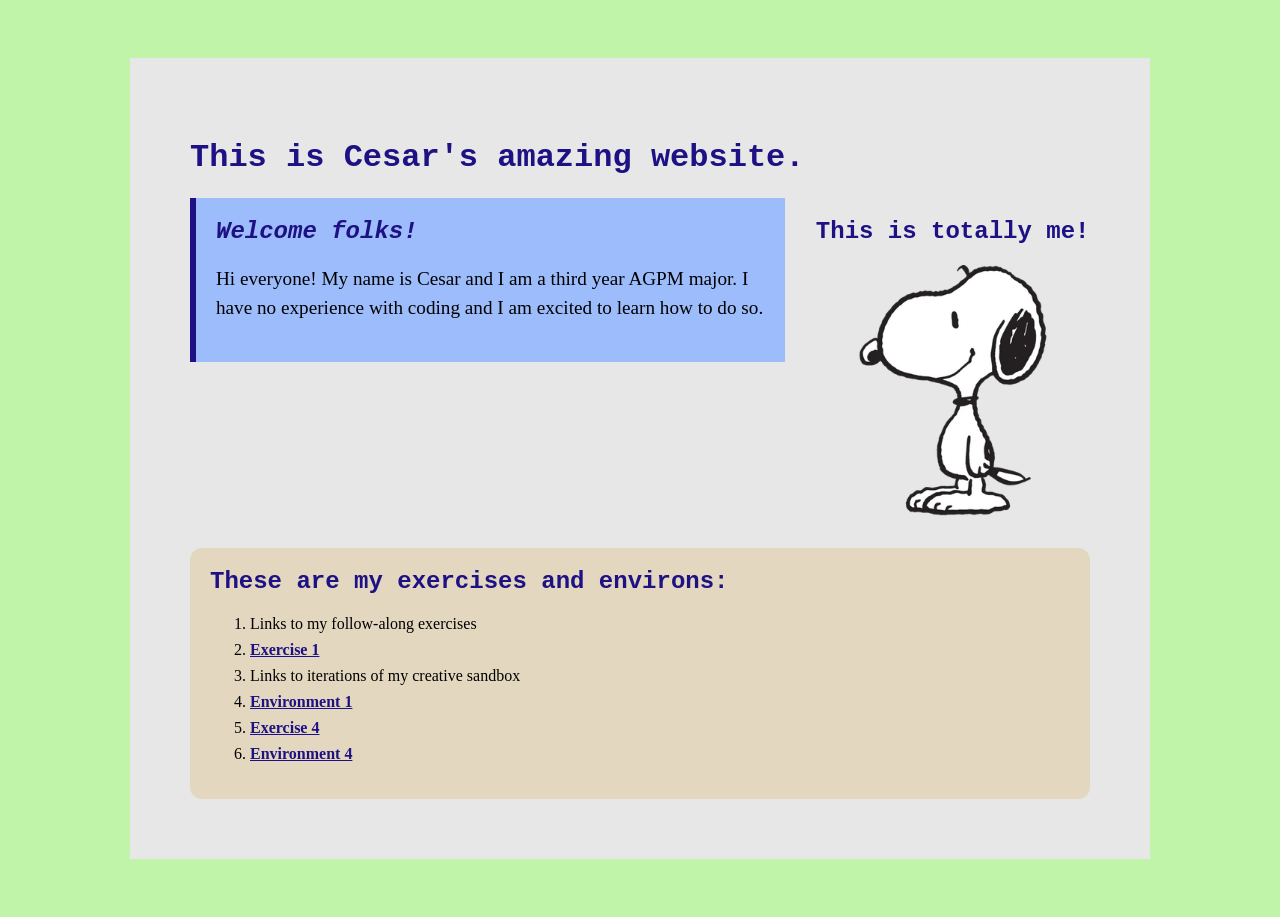
<file: index.html>
<!doctype html>
<html lang="en">
<head>
    <meta charset="utf-8">
    <title>Cesar's amazing ART101 Homepage</title>
    <link href="site.css" rel="stylesheet" type="text/css">
</head>
<body>
    <div id="page">
<h1>This is Cesar's amazing website.</h1>

<div class="top-section">
<div id="introduction">
<h2> Welcome folks!</h2>
 <p>Hi everyone! My name is Cesar and I am a third year AGPM major. I have no experience with 
    coding and I am excited to learn how to do so. 
</p>   
</div>


<div class="profile">
 <h2>This is totally me!</h2>
 <img src="snoopy_peanuts.png">   
</div>
  
</div>
<div class="navigation">
<h2>These are my exercises and environs:</h2>
<ol>
    <li>Links to my follow-along exercises</li>
    <li><a href= "exercises/ex01.html"> Exercise 1 </a></li>
    <li>Links to iterations of my creative sandbox</li>
    <li><a href= "environ/env01.html"> Environment 1 </a></li>
    <li><a href= "exercises/lab04.html"> Exercise 4 </a></li>
     <li><a href= "environ/env04.html"> Environment 4 </a></li>
</ol>    
</div>


    </div>
</body>
</html>
</file>
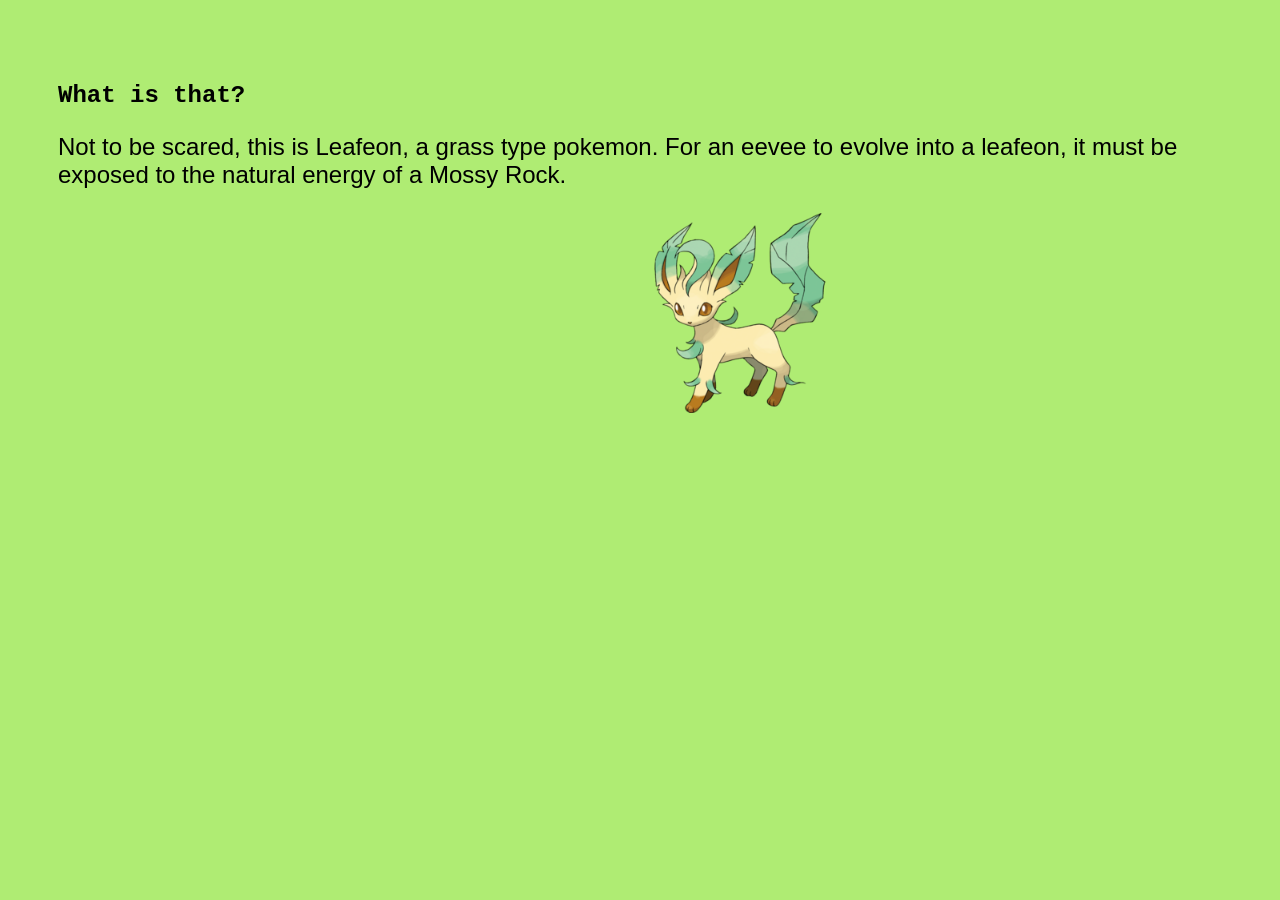
<file: environ/env01.html>
<!doctype html>
<html lang="en">
<head>
    <meta charset="utf-8">
    <title>Environment 01</title>
    <link href="env.css" rel="stylesheet" type="text/css">
</head>
<body>
<h3>What is that?</h3>

<p> Not to be scared, this is Leafeon, a grass type pokemon. For an eevee to evolve into a leafeon,
it must be exposed to the natural energy of a Mossy Rock.</p>

<img src="leafeon.png">

</body>
</html>
</file>
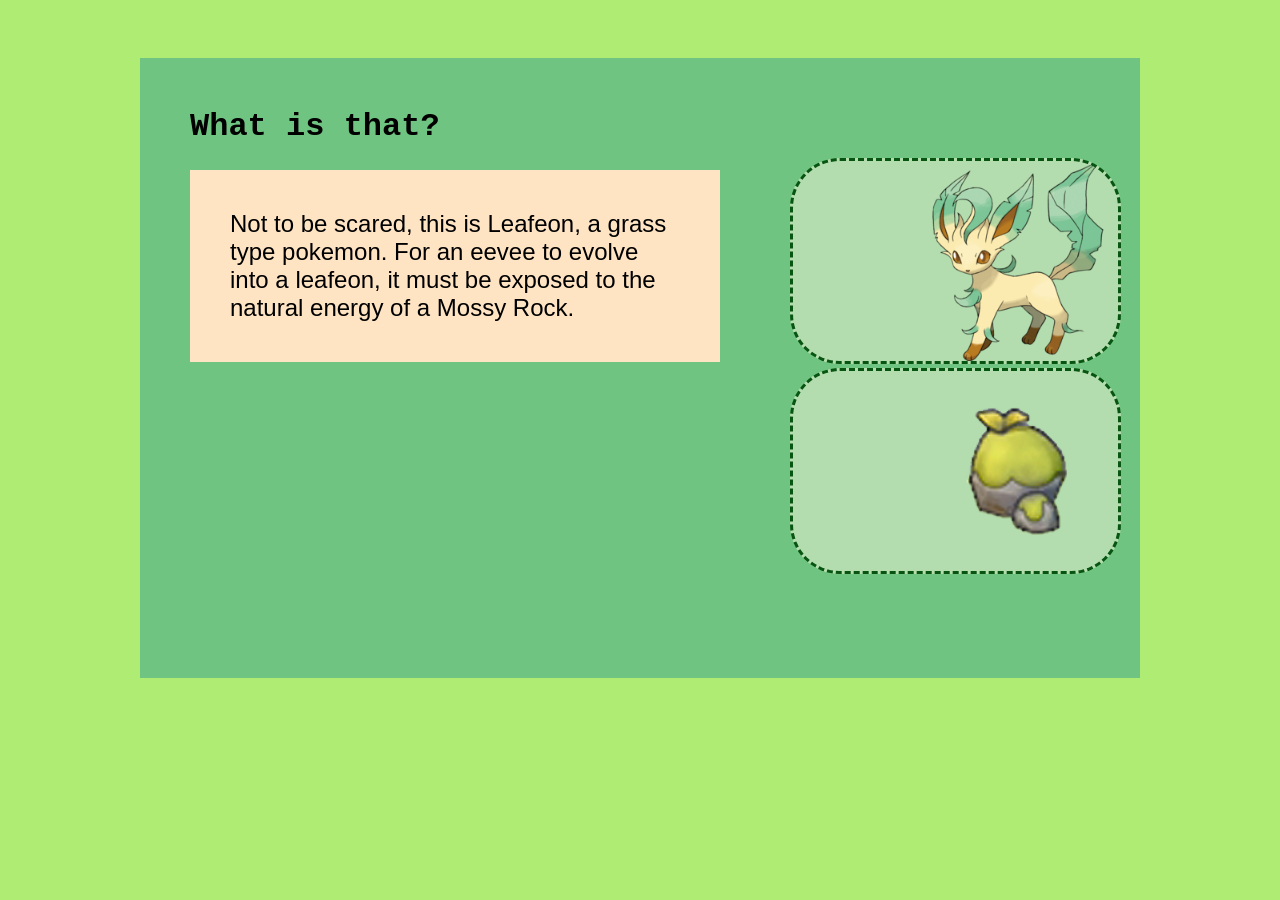
<file: environ/env02.html>
<!doctype html>
<html lang="en">
<head>
    <meta charset="utf-8">
    <title>Environment 01</title>
    <link href="env02.css" rel="stylesheet" type="text/css">
</head>
<body>
<div class="environment02">
<div id="main-zone">
<h3>What is that?</h3>


<p> Not to be scared, this is Leafeon, a grass type pokemon. For an eevee to evolve into a leafeon,
it must be exposed to the natural energy of a Mossy Rock.</p>    
</div>


<div id="below-zone">
<img src="leafeon.png">
<img src="mossystone.png">     
</div>    
</div>


    
   



</body>
</html>
</file>
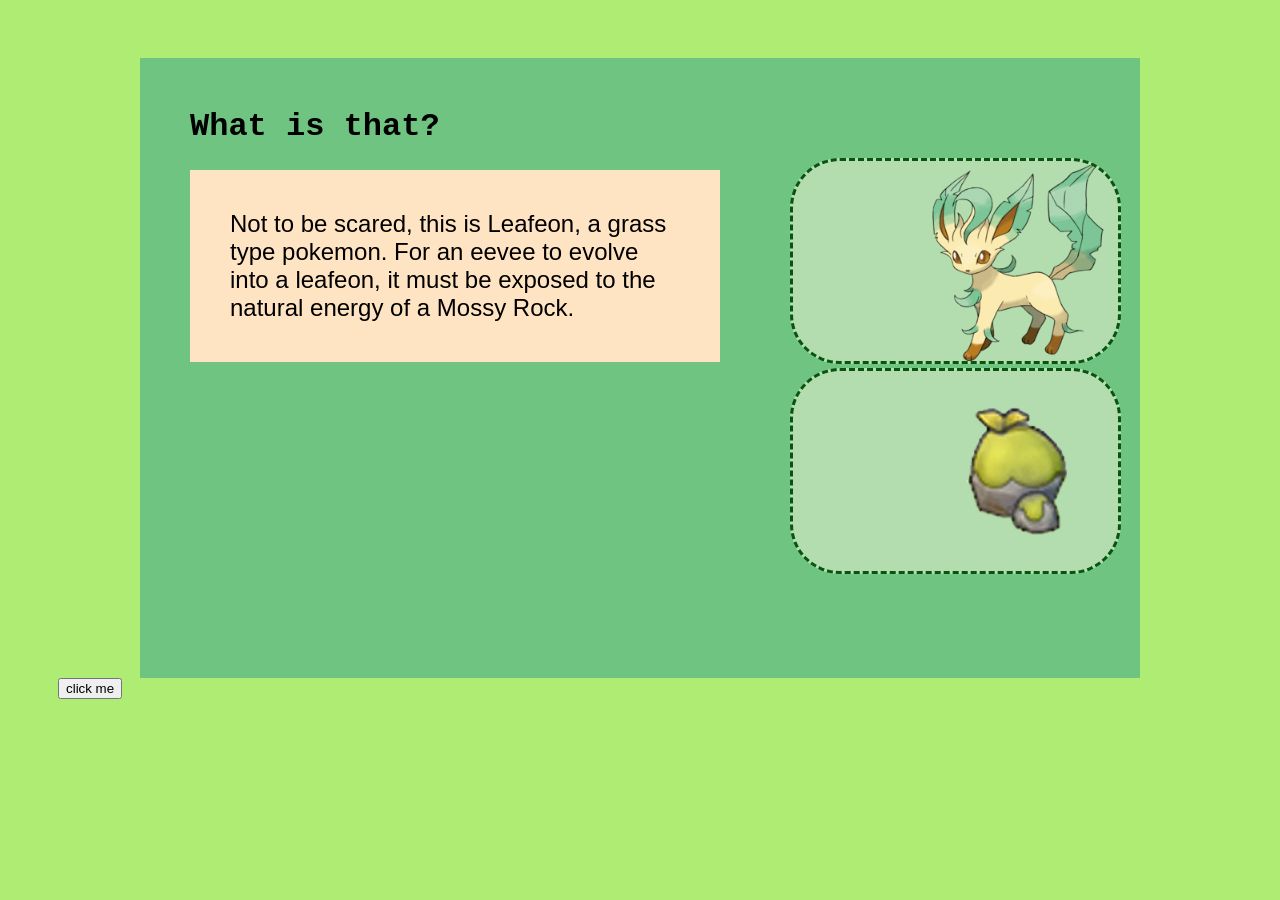
<file: environ/env03.html>
<!doctype html>
<html lang="en">
<head>
    <meta charset="utf-8">
    <title>Environment 01</title>
    <link href="env03.css" rel="stylesheet" type="text/css">
    <script src="https://code.jquery.com/jquery-3.7.1.min.js"></script> 
<script src="env03.js" defer></script>
</head>
<body>
<div class="environment02">
<div id="main-zone">
<h3>What is that?</h3>


<p> Not to be scared, this is Leafeon, a grass type pokemon. For an eevee to evolve into a leafeon,
it must be exposed to the natural energy of a Mossy Rock.</p>    
</div>


<div id="below-zone">
<img src="leafeon.png">
<img src="mossystone.png">     
</div>    
</div>


<button id="background-button">click me</button>
<div id="output"></div>



    
   



</body>
</html>
</file>
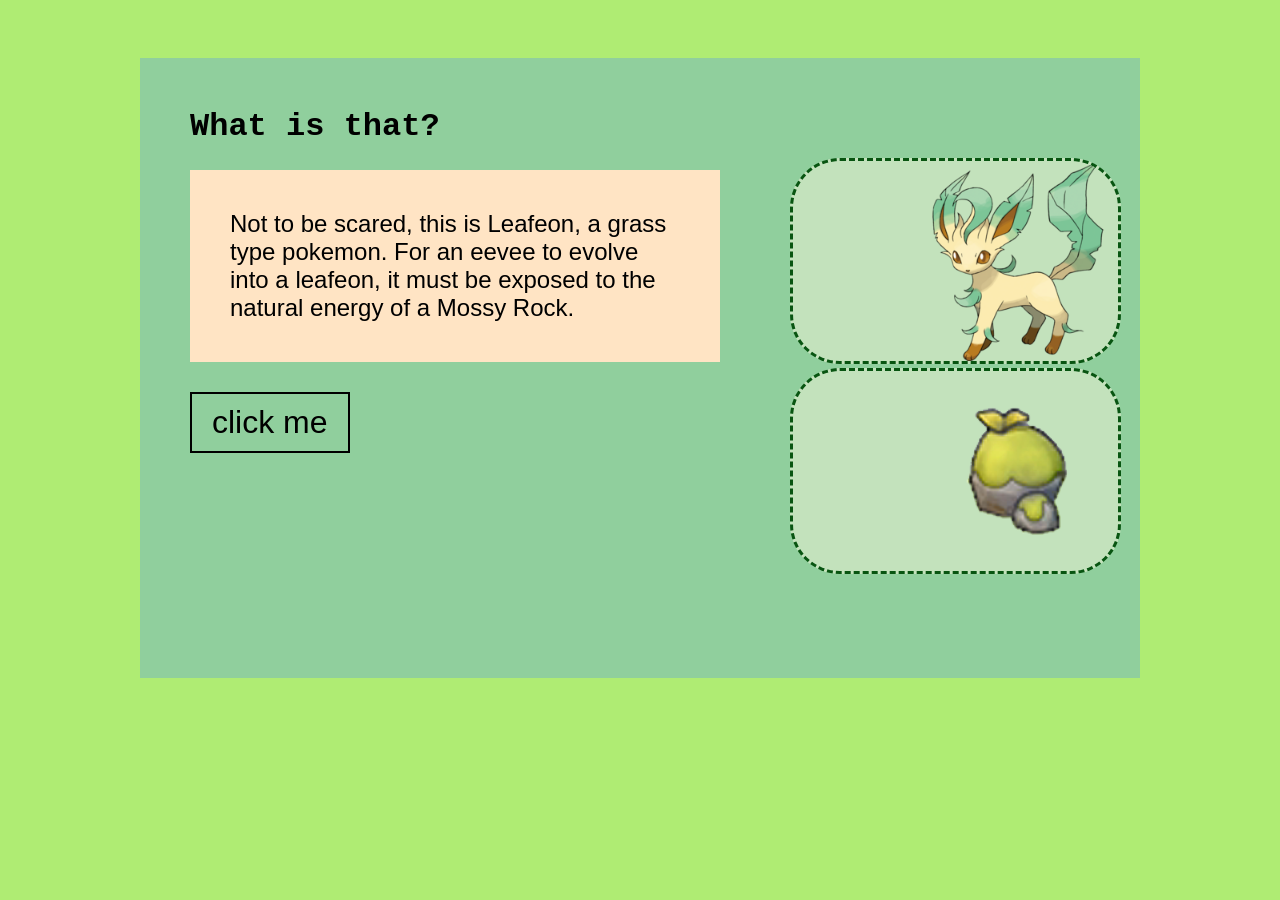
<file: environ/env04.html>
<!doctype html>
<html lang="en">
<head>
    <meta charset="utf-8">
    <title>Environment 01</title>
    <link href="env04.css" rel="stylesheet" type="text/css">
    <script src="https://code.jquery.com/jquery-3.7.1.min.js"></script> 
<script src="env04.js" defer></script>
</head>
<body>
<div class="environment02">
<div id="main-zone">
<h3>What is that?</h3>

<p> Not to be scared, this is Leafeon, a grass type pokemon. For an eevee to evolve into a leafeon,
it must be exposed to the natural energy of a Mossy Rock.</p>  
<button id="background-button">click me</button>  
</div>

<div id="below-zone">
<img src="leafeon.png">
<img src="mossystone.png">     
</div>    
</div>


<div id="output"></div>


</body>
</html>
</file>
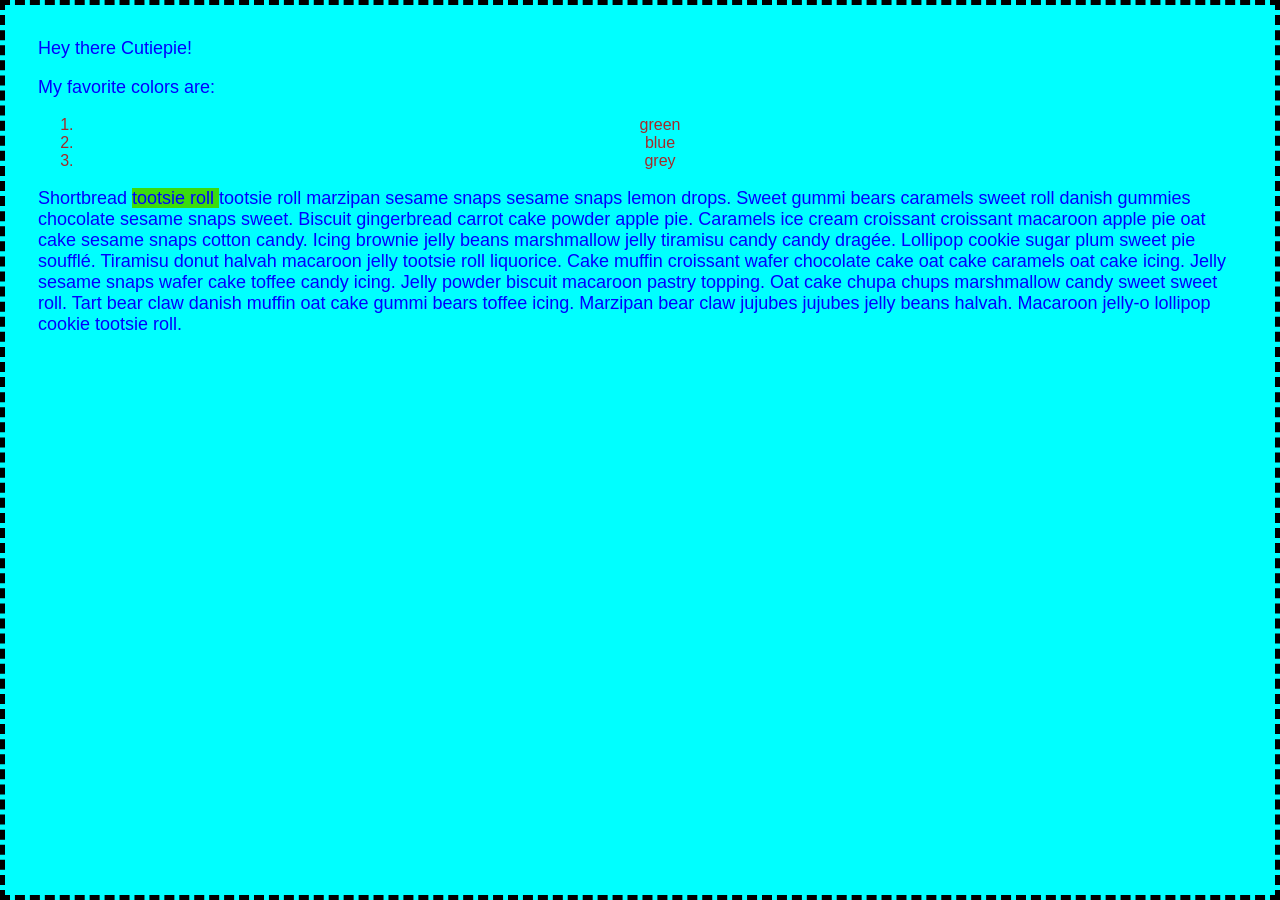
<file: exercises/ex02.html>
<html>

<head>
<title>My perfect page</title>

<link href="ex02.css" rel="stylesheet" type="text/css">
</head>

<body>
  <p>Hey there Cutiepie!</p>
  <p>My favorite colors are:</p>

    <ol>
        <li>green</li>
        <li>blue</li>
        <li>grey</li>

    </ol>
<p>Shortbread <span class="highlight_01"> tootsie roll </span>tootsie roll marzipan sesame snaps sesame snaps lemon drops. 
  Sweet gummi bears caramels sweet roll danish gummies chocolate sesame snaps sweet. Biscuit gingerbread carrot cake powder apple pie. Caramels ice cream croissant croissant macaroon apple pie oat cake sesame snaps cotton candy. Icing brownie jelly beans marshmallow jelly tiramisu candy candy dragée. Lollipop cookie sugar plum sweet pie soufflé. 
  Tiramisu donut halvah macaroon jelly tootsie roll liquorice. Cake muffin croissant wafer chocolate cake oat cake caramels oat cake icing. Jelly sesame snaps wafer cake toffee candy icing. Jelly powder biscuit macaroon pastry topping. Oat cake chupa chups marshmallow candy sweet sweet roll. 
  Tart bear claw danish muffin oat cake gummi bears toffee icing. Marzipan bear claw jujubes jujubes jelly beans halvah. Macaroon jelly-o lollipop cookie tootsie roll.
</p>
</body>


</html>
</file>
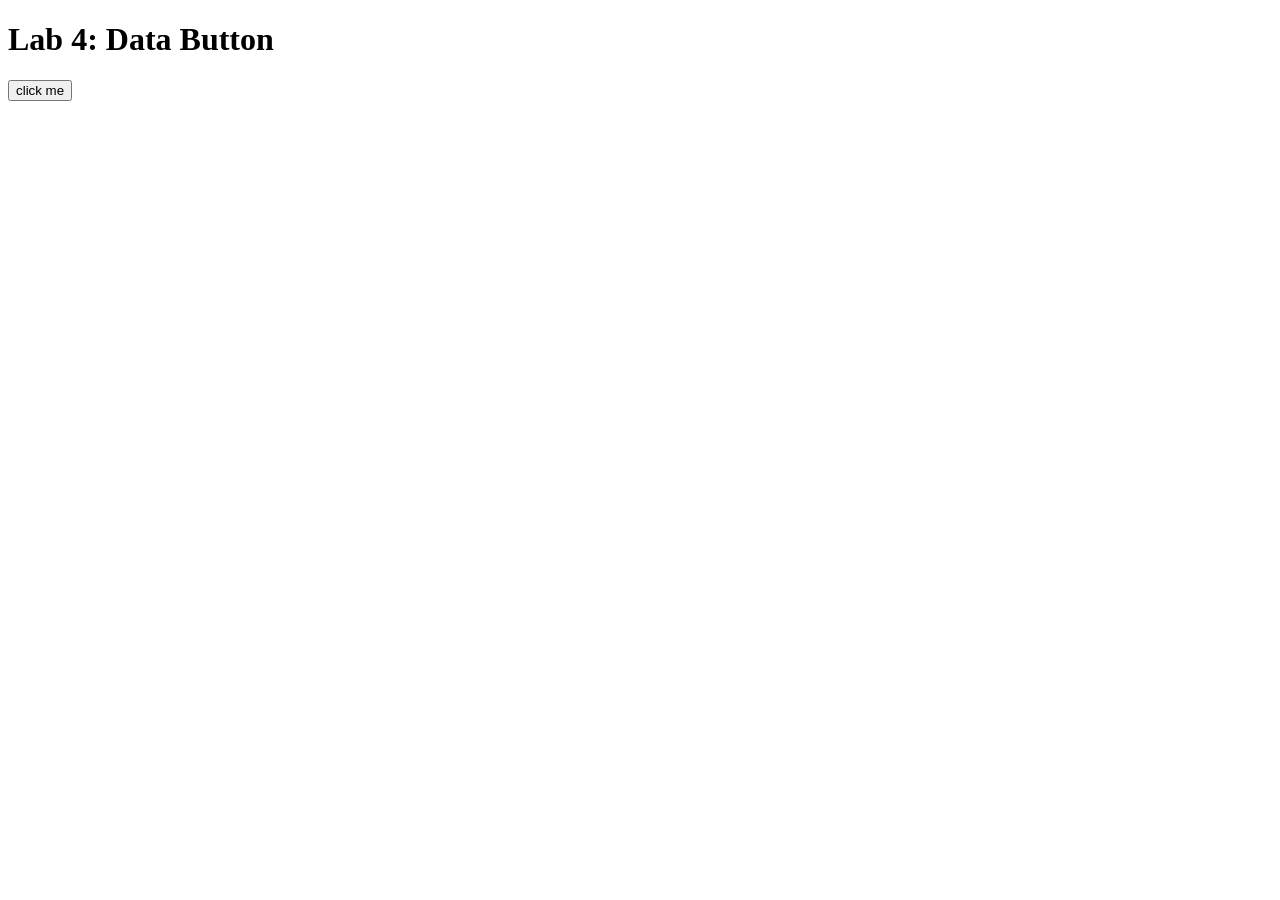
<file: exercises/lab04.html>
<!DOCTYPE html>
<html lang="en">

<head>
    <!-- All techy stuff goes here, inside HEAD -->
    <meta charset="UTF-8">
    <meta name="viewport" content="width=device-width, initial-scale=1.0">

    <!-- Overall title of your page -->
    <title>Lab 4</title>

    <!-- jQuery library -->
    <script src="https://code.jquery.com/jquery-3.7.1.min.js"></script>

    <!-- Link to external JavaScript file -->
    <script src="lab04.js" defer></script>
</head>

<body>
    <!-- Main content goes here, inside BODY -->
    <h1>Lab 4: Data Button</h1>

    <button id="needy-button">click me</button>

    <div id="output"></div>
</body>

</html>
</file>
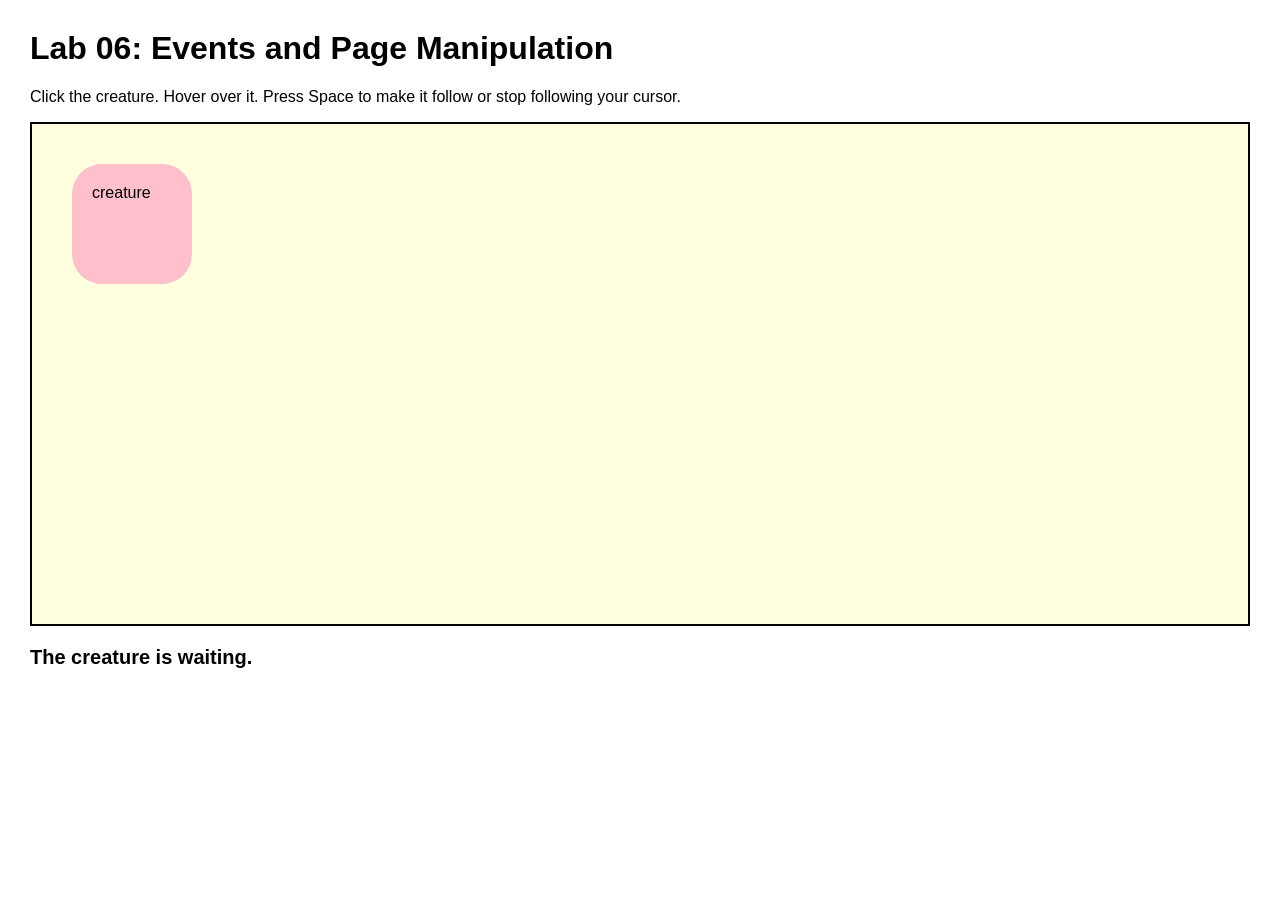
<file: exercises/lab06.html>
<!DOCTYPE html>
<html lang="en">

<head>
  <!-- All techy stuff goes here, inside HEAD -->
  <meta charset="UTF-8">
  <meta name="viewport" content="width=device-width, initial-scale=1.0">

  <!-- Overall title of your page -->
  <title>Lab 06</title>

  <!-- Link to external CSS file -->
  <link rel="stylesheet" href="lab06.css">

  <!-- jQuery library -->
  <script src="https://code.jquery.com/jquery-3.7.1.min.js"></script>

  <!-- Link to external JavaScript file -->
  <script src="lab06.js" defer></script>
</head>

<body>
  <!-- Main content goes here, inside BODY -->

  <h1>Lab 06: Events and Page Manipulation</h1>

  <p>
    Click the creature. Hover over it. Press Space to make it follow or stop following your cursor.
  </p>

  <div id="scene">
    <div id="creature">
      creature
      <div id="thought">I feel your cursor nearby...</div>
    </div>
  </div>

  <p id="status">The creature is waiting.</p>

</body>

</html>
</file>
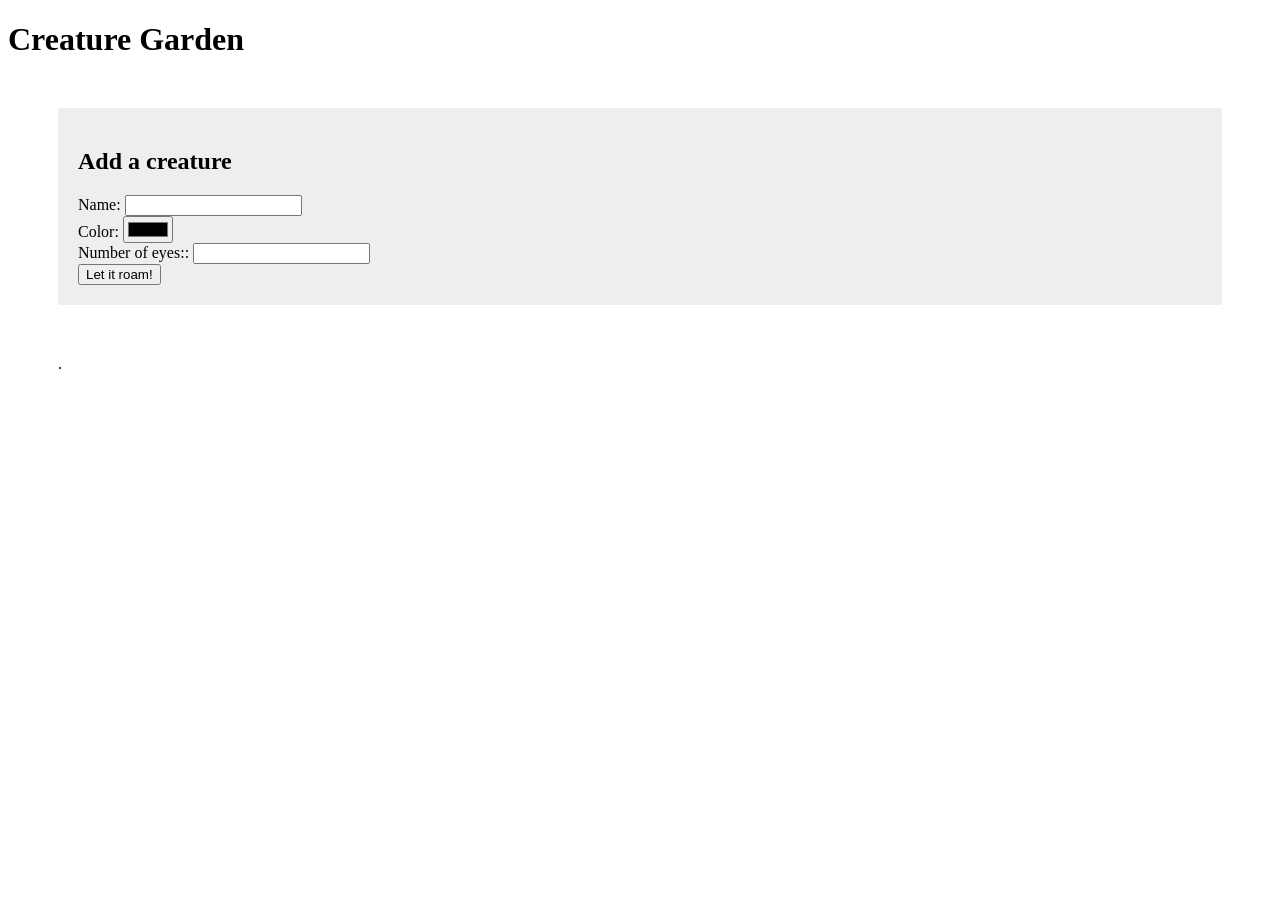
<file: garden/creature.html>
<!DOCTYPE html>
<html lang="en">

<head>
  <!-- All techy stuff goes here, inside HEAD -->
  <meta charset="UTF-8">
  <meta name="viewport" content="width=device-width, initial-scale=1.0">
  <!-- Overall title of your page -->
  <title>Creature Garden</title>
  <!-- Link to external CSS file -->
  <link rel="stylesheet" href="creature.css">
  <!-- jQuery library -->
  <script src="https://code.jquery.com/jquery-3.7.1.min.js"></script>
  <!-- Link to external JavaScript file -->
  <script src="creature.js" DEFER></script>
</head>

<body>
<h1>Creature Garden</h1>

  <!-- form for creating creatures--->
  <div id="creature-form">
     <h2>Add a creature</h2>
     <div>Name: <input id="crName" type="text" maxlength="10"> </div>
     <div>Color: <input id="crColor" type="color"> </div>
     <div>Number of eyes:: <input id="crEyesNum" type="number" max="5"></div>
     <button id="add-creature">Let it roam!</button>
  </div>

  <!-- div for outputing creatures--->
  <div id="creature-list">.</div>
 
</body>
</html>
</file>
<file: site.css>
body {
    background: #c0f5a9;
    padding: 50px;
}
h1,
h2,
h3 {
    color: #1d1184;
    font-family: 'Courier New', Courier, monospace;
}

img {
    width: 200px;
}
#page {
    max-width: 900px;
    margin: 0 auto 0 auto;
    background: rgb(231, 231, 231);
    padding: 60px;
}
#introduction {
    max-width: 900px;
    margin: 0 auto 0 auto;
    background:#59cdff
}

.top-section {
    display: flex;
    gap: 30px;
    align-items: flex-start;
    margin: 0 0 25px 0;
}

#introduction {
    background: #9dbcfb;
    padding: 20px;
    border-left: 6px solid #1d1184;
    flex: 2;
}

#introduction h2 {
    font-style: italic;
    margin-top: 0;
}

#introduction p {
    font-size: 120%;
    line-height: 1.5;
}

.profile {
    text-align: center;
    flex: 1;
}

.profile img {
    width: 220px;
    border-radius: 12px;
}

.profile p {
    font-size: 90%;
    background-color: beige;
}

.navigation {
    background: #e3d7bf;
    padding: 20px;
    border-radius: 12px;
}

.navigation h2 {
    margin-top: 0;
}

.navigation li {
    margin-bottom: 8px;
}

.navigation a {
    color: #1d1184;
    font-weight: bold;
}
</file>
<file: environ/env.css>
body {
    background: #afec73;
    padding: 50px;
}
h3 {
    font-size: x-large; font-family:'Courier New', Courier, monospace;
}
p {
    color: #000000;
    font-family:'Gill Sans', 'Gill Sans MT', Calibri, 'Trebuchet MS', sans-serif; font-size: x-large;
}

img {
    width: 200px; padding-left: 50%;
}
</file>
<file: environ/env02.css>
body {
    background: #afec73;
    padding: 50px;
}
h3 {
    font-size: x-large; font-family:'Courier New', Courier, monospace;
}
p {
    color: #000000;
    font-family:'Gill Sans', 'Gill Sans MT', Calibri, 'Trebuchet MS', sans-serif; font-size: x-large;
}

img {
    width: 200px; padding-left: 50%;
}
.environment02 {
    display: flex;
max-width: 900px;
gap: 20px;
    margin: 0 auto 0 auto;
    background: rgb(112, 196, 129);
    padding: 50px;
}

#below-zone{
    max-width:fit-content;
margin:0 auto 0 auto;
padding: 50px;
}
#below-zone img{
    border-color: #085511;
    border-radius: 50px;
    border-style: dashed;
    background-color: rgba(245, 245, 220, 0.5);
}

#main-zone p {
max-width: 800px;
margin: 0 auto 0 auto;
padding:40px;
background-color: bisque;
}
#main-zone h3{
     display: flex;
    gap: 30px;
    align-items: flex-start;
    margin: 0 0 25px 0;
    font-size:xx-large;
}
</file>
<file: environ/env03.css>
body {
    background: #afec73;
    padding: 50px;
}
h3 {
    font-size: x-large; font-family:'Courier New', Courier, monospace;
}
p {
    color: #000000;
    font-family:'Gill Sans', 'Gill Sans MT', Calibri, 'Trebuchet MS', sans-serif; font-size: x-large;
}

img {
    width: 200px; padding-left: 50%;
}
.environment02 {
    display: flex;
max-width: 900px;
gap: 20px;
    margin: 0 auto 0 auto;
    background: rgb(112, 196, 129);
    padding: 50px;
}

#below-zone{
    max-width:fit-content;
margin:0 auto 0 auto;
padding: 50px;
}
#below-zone img{
    border-color: #085511;
    border-radius: 50px;
    border-style: dashed;
    background-color: rgba(245, 245, 220, 0.5);
}

#main-zone p {
max-width: 800px;
margin: 0 auto 0 auto;
padding:40px;
background-color: bisque;
}
#main-zone h3{
     display: flex;
    gap: 30px;
    align-items: flex-start;
    margin: 0 0 25px 0;
    font-size:xx-large;
}
</file>
<file: environ/env04.css>
body {
      background: #afec73;
      padding: 50px;
  }

  h3 {
      font-size: x-large;
      font-family: 'Courier New', Courier, monospace;
  }

  p {
      color: #000000;
      font-family: 'Gill Sans', 'Gill Sans MT', Calibri, 'Trebuchet MS', sans-serif;
      font-size: x-large;
  }

  img {
      width: 200px;
      padding-left: 50%;
  }

  .environment02 {
      display: flex;
      max-width: 900px;
      gap: 20px;
      margin: 0 auto 0 auto;
      background: rgb(144, 207, 157);
      padding: 50px;
  }

  #below-zone {
      max-width: fit-content;
      margin: 0 auto 0 auto;
      padding: 50px;
  }

  #below-zone img {
      border-color: #085511;
      border-radius: 50px;
      border-style: dashed;
      background-color: rgba(245, 245, 220, 0.5);
  }

  #main-zone p {
      max-width: 800px;
      margin: 0 auto 0 auto;
      padding: 40px;
      background-color: bisque;
  }

  #main-zone h3 {
      display: flex;
      gap: 30px;
      align-items: flex-start;
      margin: 0 0 25px 0;
      font-size: xx-large;
  }

  #background-button {
      margin-top: 30px;
      font-size: xx-large;
      background-color: transparent;
      border: 2px solid black;
      padding: 10px 20px;
      cursor: pointer;
  }
</file>
<file: exercises/ex02.css>
p { color : blue; font-size: large;}

 li { text-align: center; color:brown;}

 html {font-family: sans-serif; background-color: aqua; padding: 25px; }

 html {border: 5px dashed ;}

 .highlight_01 { 
	background: #3adc0d; 
}
</file>
<file: exercises/lab06.css>
body {
  font-family: Arial, sans-serif;
  margin: 30px;
}

#scene {
  min-height: 500px;
  background: lightyellow;
  border: 2px solid black;
  position: relative;
  overflow: hidden;
}

#creature {
  width: 120px;
  height: 120px;
  background: pink;
  border-radius: 30px;
  padding: 20px;
  box-sizing: border-box;
  cursor: pointer;
  position: absolute;
  left: 40px;
  top: 40px;
  transition: background 0.3s, border-radius 0.3s, transform 0.3s, box-shadow 0.3s;
  z-index: 2;
}

#thought {
  display: none;
  position: absolute;
  left: 95px;
  top: -20px;
  background: white;
  border: 2px solid black;
  border-radius: 20px;
  padding: 12px;
  width: 180px;
  z-index: 3;
  pointer-events: none;
}

.transformed {
  background: lavender;
  border-radius: 50%;
  transform: scale(1.2) rotate(10deg);
}

.following {
  box-shadow: 0 0 20px black;
}

#status {
  font-size: 20px;
  font-weight: bold;
}
</file>
<file: garden/creature.css>
#creature-form {
   background: #eeeeee;
   padding: 20px;
   margin: 50px;
}

#creature-list {
   display: flex;
   flex-wrap: wrap;
   gap: 20px;
   margin: 50px;
}


#creature-list>DIV {
   background: rgb(151, 193, 255);
   width: 100px;
   height: 100px;
   display: flex;
   justify-content: center;
   align-items: center;


.creature-body {
   background: pink;
   justify-content: center;
   align-items: center;
   display: flex;
   width: 100px;
   height: 100px;
}

}
</file>
